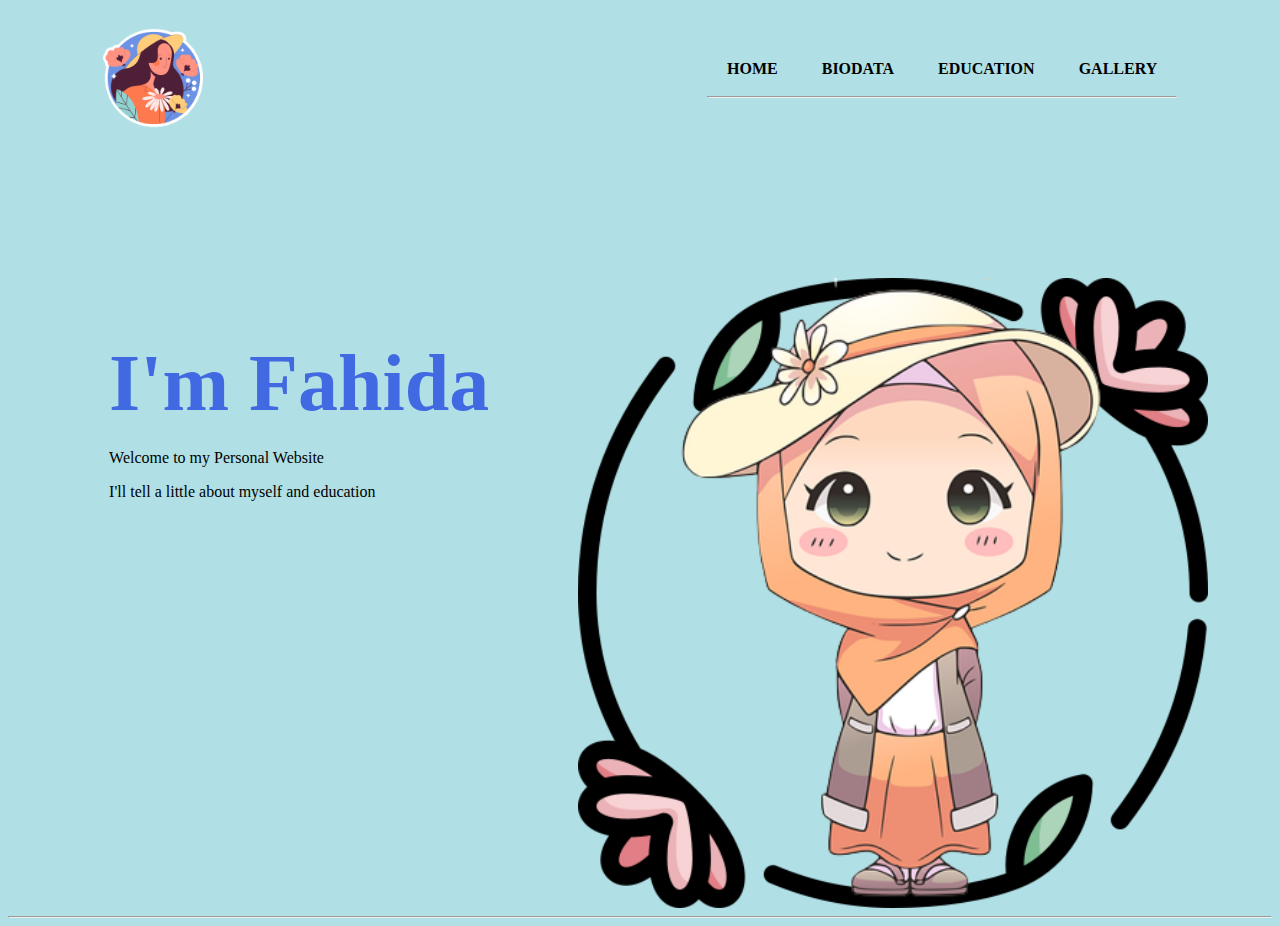
<file: index.html>
<!DOCTYPE html>
<html lang="en">
<head>
	<meta charset="utf-8">
	<meta http-equiv="X-UA-Compatible" content="IE=edge">
	<meta name="viewport" content="width=device-width, initial-scale=1.0">
	<title>Personal Website</title>
	<link rel="stylesheet" type="text/css" href="style.css">
</head>
<body>
	<div class="hero">
		<nav>
			<img src="images/woman.png" style="height: 100px; width: 100px;">
			<ul>
				<li><a href ="index.html">HOME</a></li>
				<li><a href="BIODATA.html">BIODATA</a></li>
				<li><a href="EDUCATION.html">EDUCATION</a></li>
				<li><a href="gallery.html">GALLERY</a></li>
			<hr />
			</ul>
		</nav>

		</nav>
		<div class="detel">
			<h1>I'm Fahida</h1>
			<p>Welcome to my Personal Website</p>
			<p>I'll tell a little about myself and education</p>
		</div>
		<div class="images">
			<img src="images/daisy.png" class="daisy">
			<img src="images/girl.png" class="girl">
		</div>
	</div>


<hr />

</body>
</html>
</file>
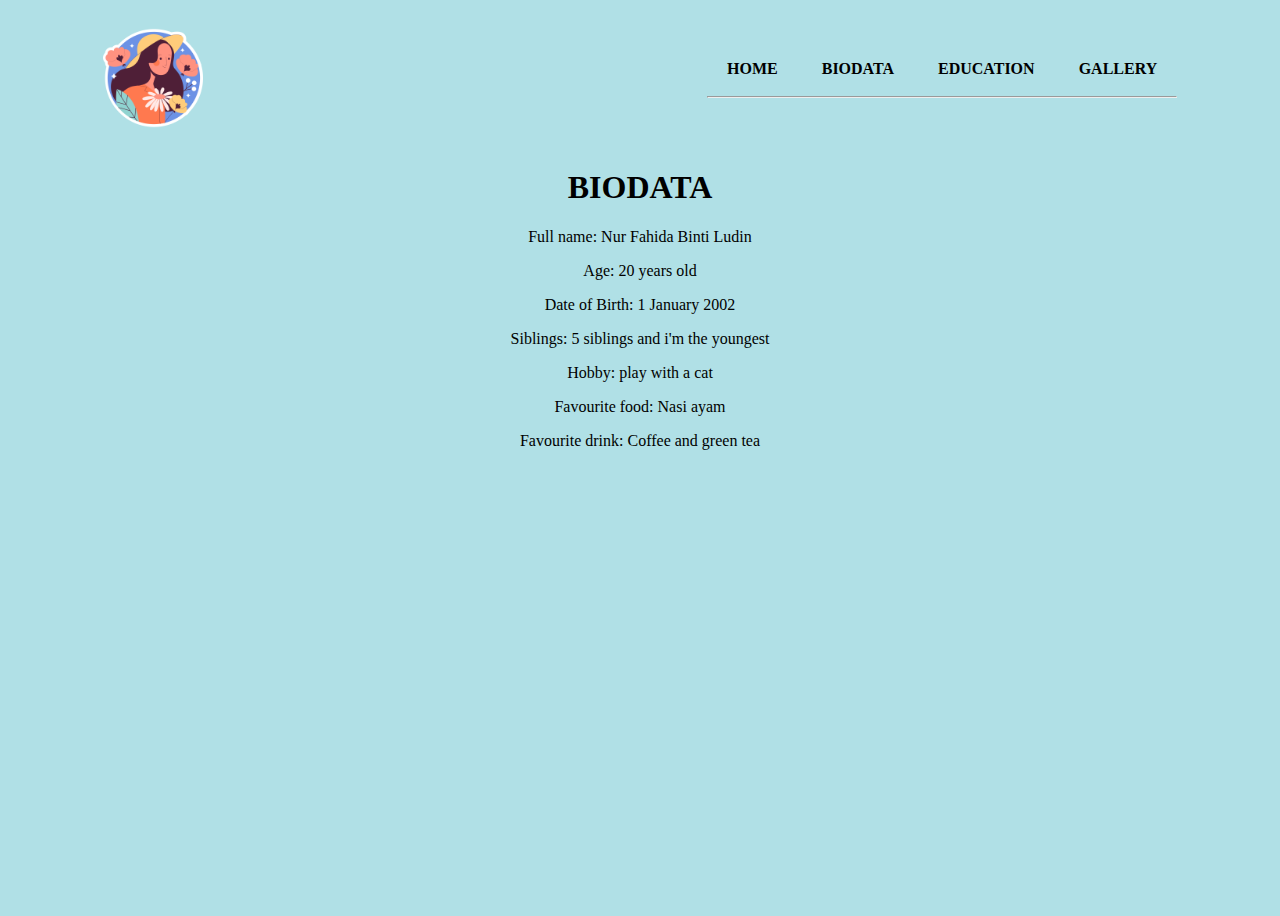
<file: BIODATA.html>
<!DOCTYPE html>
<html lang="en">
<head>
	<meta charset="utf-8">
	<meta http-equiv="X-UA-Compatible" content="IE=edge">
	<meta name="viewport" content="width=device-width, initial-scale=1.0">
	<title>Personal Website</title>
	<link rel="stylesheet" type="text/css" href="style.css">
</head>
<body>
	<div class="hero">
		<nav>
			<img src="images/woman.png" style="height: 100px; width: 100px;">
			<ul>
				<li><a href ="index.html">HOME</a></li>
				<li><a href="BIODATA.html">BIODATA</a></li>
				<li><a href="EDUCATION.html">EDUCATION</a></li>
				<li><a href="gallery.html">GALLERY</a></li>
			<hr />
			</ul>
		</nav>

	<center><section class="BIODATA"></section>
		<h1>BIODATA</h1>
		<p>Full name: Nur Fahida Binti Ludin</p>
		<p>Age: 20 years old</p>
		<p>Date of Birth: 1 January 2002</p>
		<p>Siblings: 5 siblings and i'm the youngest</p>
		<p>Hobby: play with a cat</p>
		<p>Favourite food: Nasi ayam</p>
		<p>Favourite drink: Coffee and green tea</p>

</body>
</html>
</file>
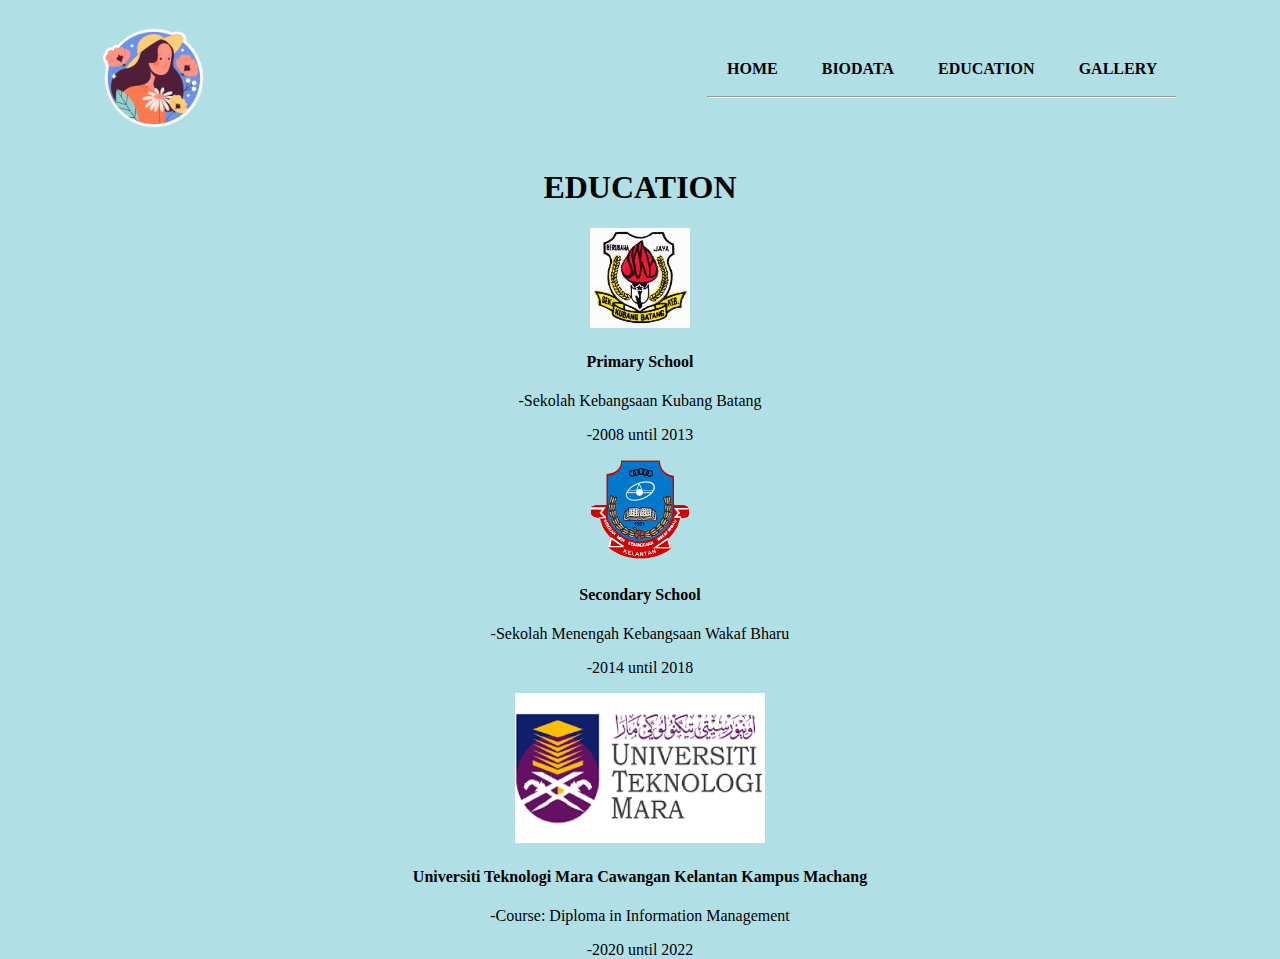
<file: EDUCATION.html>
<!DOCTYPE html>
<html lang="en">
<head>
	<meta charset="utf-8">
	<meta http-equiv="X-UA-Compatible" content="IE=edge">
	<meta name="viewport" content="width=device-width, initial-scale=1.0">
	<title>Personal Website</title>
	<link rel="stylesheet" type="text/css" href="style.css">
</head>
<body>
	<div class="hero">
		<nav>
			<img src="images/woman.png" style="height: 100px; width: 100px;">
			<ul>
				<li><a href ="index.html">HOME</a></li>
				<li><a href="BIODATA.html">BIODATA</a></li>
				<li><a href="EDUCATION.html">EDUCATION</a></li>
				<li><a href="gallery.html">GALLERY</a></li>
			<hr />
			</ul>
		</nav>


<center><section class="EDUCATION"></section>
	<h1>EDUCATION</h1>
	<img src="images/logo sk.jpg" style="height: 100px; width: 100px;">
	<h4>Primary School</h4>
	<p>-Sekolah Kebangsaan Kubang Batang</p>
	<p>-2008 until 2013</p>
	<img src="images/LencanaSMKWB.png" style="height: 100px; width: 100px;">
	<h4>Secondary School</h4>
	<p>-Sekolah Menengah Kebangsaan Wakaf Bharu</p>
	<p>-2014 until 2018</p>
	<img src="images/logo uitm.png" style="height: 150px; width: 250px;">
	<h4>Universiti Teknologi Mara Cawangan Kelantan Kampus Machang</h4>
	<p>-Course: Diploma in Information Management</p>
	<p>-2020 until 2022</p>

</body>
</html>
</file>
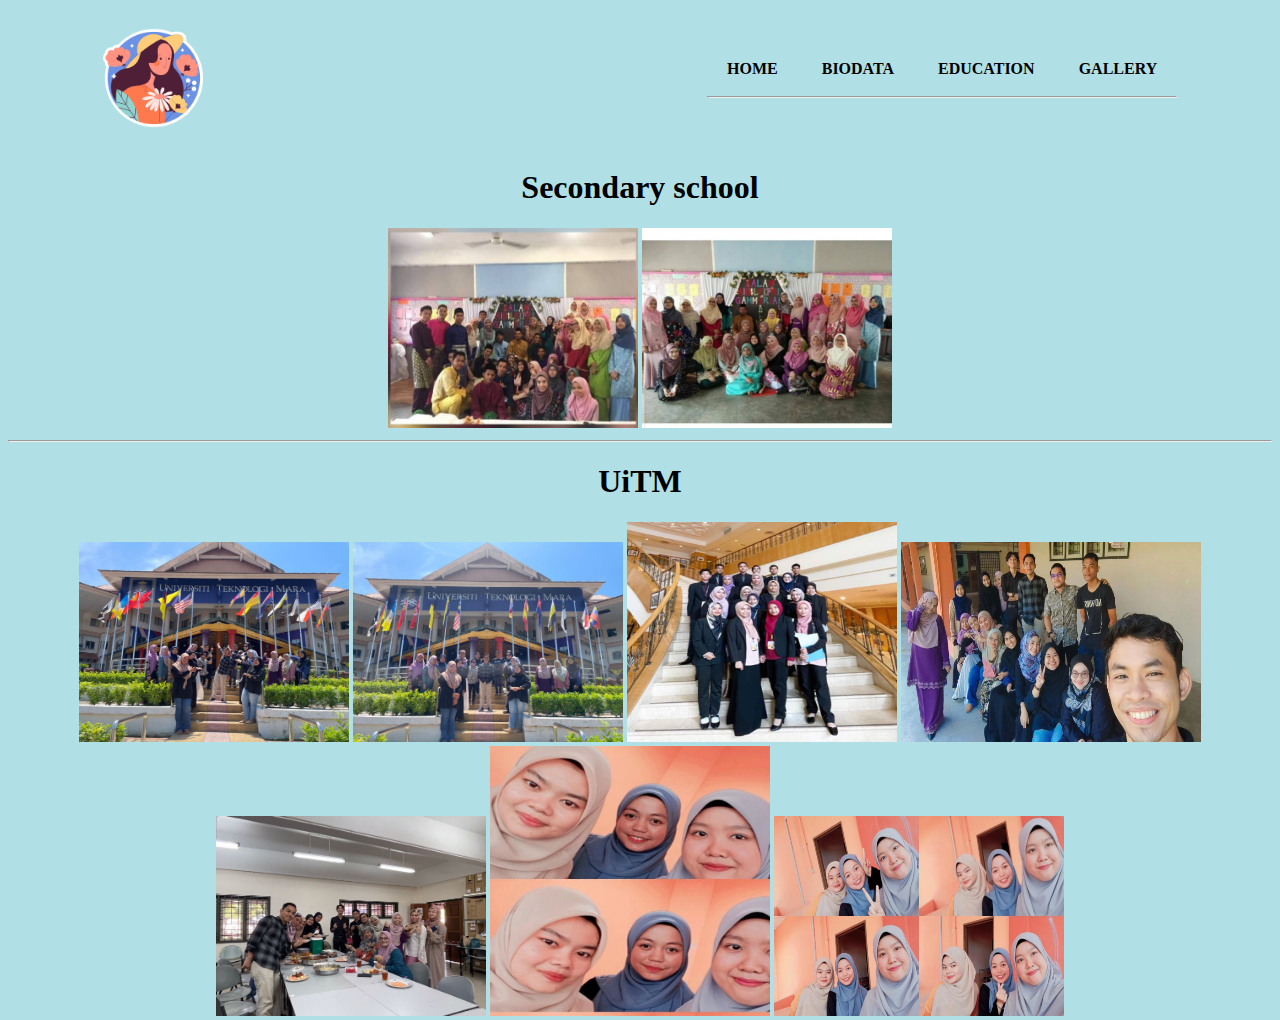
<file: gallery.html>
<!DOCTYPE html>
<html lang="en">
<head>
	<meta charset="utf-8">
	<meta http-equiv="X-UA-Compatible" content="IE=edge">
	<meta name="viewport" content="width=device-width, initial-scale=1.0">
	<title>Personal Website</title>
	<link rel="stylesheet" type="text/css" href="style.css">
</head>
<body>
	<div class="hero">
		<nav>
			<img src="images/woman.png" style="height: 100px; width: 100px;">
			<ul>
				<li><a href ="index.html">HOME</a></li>
				<li><a href="BIODATA.html">BIODATA</a></li>
				<li><a href="EDUCATION.html">EDUCATION</a></li>
				<li><a href="gallery.html">GALLERY</a></li>
			<hr />
			</ul>
		</nav>

<center><section class="GALLERY"></section>
	<h1>Secondary school</h1>
	<img src="images/1.jpg" style="height: 200px; width: 250px;">
	<img src="images/2.jpg" style="height: 200px; width: 250px;">
	<hr />
	<h1>UiTM</h1>
	<img src="images/3.jpg" style="height: 200px; width: 270px;">
	<img src="images/4.jpg" style="height: 200px; width: 270px;">
	<img src="images/5.jpg" style="height: 220px; width: 270px;">
	<img src="images/6.jpg" style="height: 200px; width: 300px;">
	<img src="images/7.jpg" style="height: 200px; width: 270px;">
	<img src="images/8.jpg" style="height: 270px; width: 280px;">
	<img src="images/9.jpg" style="height: 200px; width: 290px;">
	
</body>
</html>
</file>
<file: style.css>
body {
	background-color: powderblue;
}

#container {
	background-color: lightpink;
	width: 100%;
	min-height: 100vh;
	margin-left: auto;
	margin-right: auto;
}

#header {
	background-color: skyblue;
	color: blueviolet;
	text-align: center;
}

{
	margin: 0;
	padding: 0;
	font-family: sans-serif;
}

.hero{
	position: relative;
	width: 100%;
	height:  100vh;
	background: #pink;
}

nav{
	display: flex;
	width: 85%;
	margin: auto;
	padding: 20px 0;
	align-items: center;
	justify-content: space-between;
}

nav ul li{
	display: inline-block;
	list-style: none;
	margin: 10px 20px;
}

nav ul li a{
	text-decoration: none;
	color: #000;
	font-weight: bold;
}

nav ul li a:hover{
	color: red;
}

.detel{
	margin-left: 8%;
	margin-top: 15%;
}

.detel h1{
	font-size: 80px;
	color: royalblue;
	margin-bottom: 20px;
}

images{
	width: 45%;
	height: 80%;
	position: absolute;
	bottom: 0;
	right: 100px;
}

.images img{
	height: 70%;
	position: absolute;
	left: 70%;
	bottom: 0;
	transform: translateX(-50%);
	transition: bottom 1s, left 1s;
}

.images:hover .daisy{
	bottom: 40%;
}
.images:hover .girl{
	left: 45%;
}
</file>
